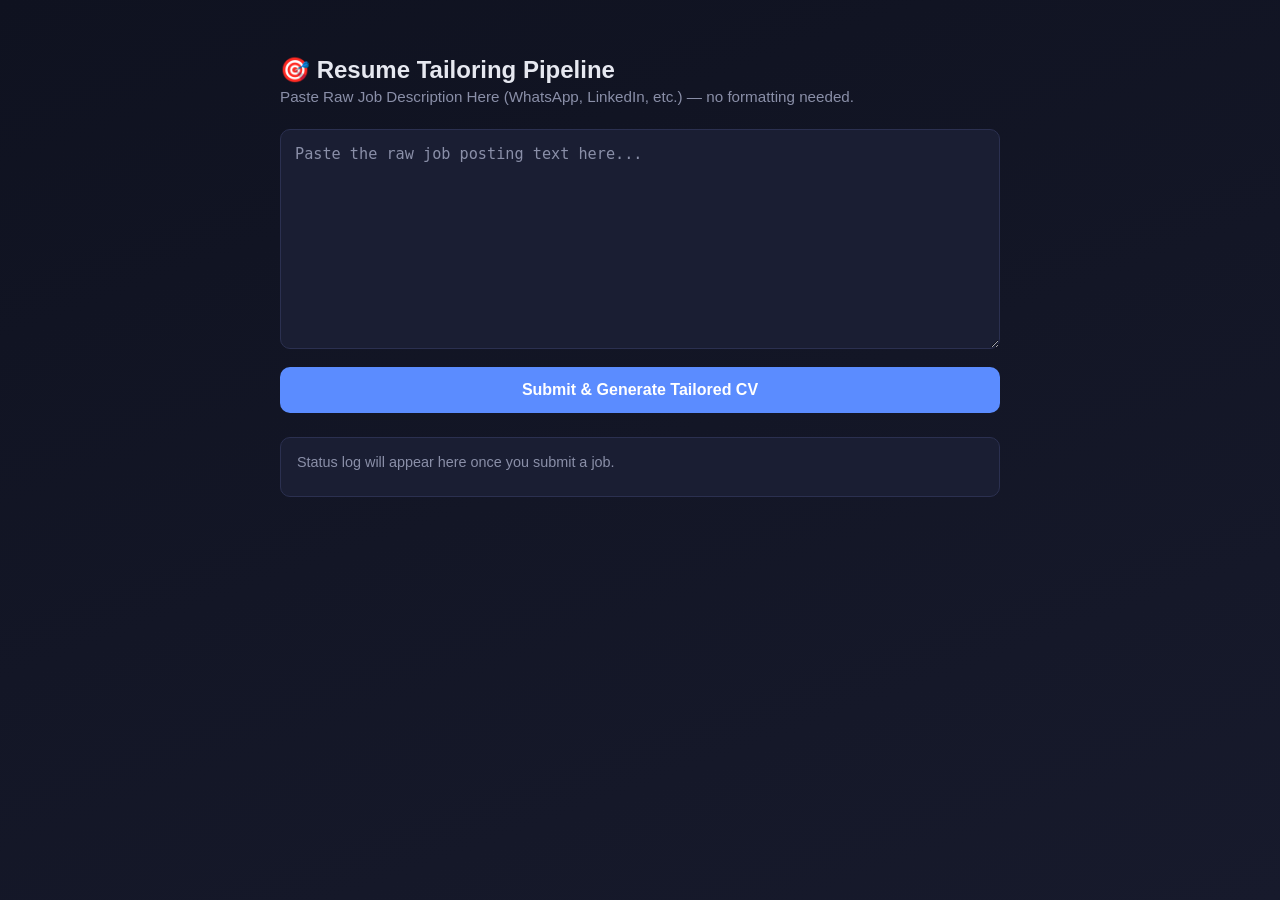
<file: static/index.html>
<!DOCTYPE html>
<html lang="en">
<head>
<meta charset="UTF-8" />
<meta name="viewport" content="width=device-width, initial-scale=1.0" />
<title>Resume Tailoring Pipeline</title>
<style>
  :root {
    --bg: #0f1220;
    --panel: #1a1e33;
    --accent: #5b8cff;
    --accent-hover: #7aa2ff;
    --text: #e6e8f0;
    --muted: #8a8fa8;
    --ok: #4ade80;
    --err: #f87171;
    --warn: #fbbf24;
  }
  * { box-sizing: border-box; }
  body {
    margin: 0;
    min-height: 100vh;
    background: linear-gradient(160deg, var(--bg), #171a2c);
    color: var(--text);
    font-family: -apple-system, BlinkMacSystemFont, "Segoe UI", Roboto, Helvetica, Arial, sans-serif;
    display: flex;
    justify-content: center;
    padding: 40px 16px;
  }
  .container {
    width: 100%;
    max-width: 720px;
  }
  h1 {
    font-size: 1.5rem;
    margin-bottom: 4px;
  }
  .subtitle {
    color: var(--muted);
    margin-bottom: 24px;
    font-size: 0.95rem;
  }
  textarea {
    width: 100%;
    min-height: 220px;
    resize: vertical;
    background: var(--panel);
    color: var(--text);
    border: 1px solid #2b3050;
    border-radius: 10px;
    padding: 14px;
    font-size: 0.95rem;
    line-height: 1.4;
    outline: none;
  }
  textarea:focus {
    border-color: var(--accent);
  }
  textarea::placeholder {
    color: var(--muted);
  }
  button {
    margin-top: 14px;
    width: 100%;
    padding: 14px;
    font-size: 1rem;
    font-weight: 600;
    color: white;
    background: var(--accent);
    border: none;
    border-radius: 10px;
    cursor: pointer;
    transition: background 0.15s ease;
  }
  button:hover:not(:disabled) {
    background: var(--accent-hover);
  }
  button:disabled {
    opacity: 0.5;
    cursor: not-allowed;
  }
  .log {
    margin-top: 24px;
    background: var(--panel);
    border: 1px solid #2b3050;
    border-radius: 10px;
    padding: 16px;
    min-height: 60px;
    font-size: 0.9rem;
  }
  .log-line {
    display: flex;
    align-items: baseline;
    gap: 8px;
    padding: 4px 0;
    border-bottom: 1px solid #23273f;
  }
  .log-line:last-child { border-bottom: none; }
  .log-line .dot {
    width: 8px; height: 8px; border-radius: 50%;
    flex-shrink: 0;
    background: var(--muted);
  }
  .log-line.ok .dot { background: var(--ok); }
  .log-line.err .dot { background: var(--err); }
  .log-line.warn .dot { background: var(--warn); }
  a.pdf-link {
    color: var(--accent);
    font-weight: 600;
    text-decoration: none;
  }
  a.pdf-link:hover { text-decoration: underline; }
  .empty-log {
    color: var(--muted);
  }
  .courses-panel {
    margin-top: 24px;
    background: var(--panel);
    border: 1px solid #2b3050;
    border-radius: 10px;
    padding: 16px;
    display: none;
  }
  .courses-panel.visible { display: block; }
  .courses-panel h3 {
    margin: 0 0 4px 0;
    font-size: 1.05rem;
  }
  .courses-panel .hint {
    color: var(--muted);
    font-size: 0.85rem;
    margin-bottom: 14px;
  }
  .course-item {
    display: flex;
    align-items: center;
    gap: 10px;
    padding: 8px 0;
    border-bottom: 1px solid #23273f;
  }
  .course-item:last-of-type { border-bottom: none; }
  .course-item input[type="checkbox"] {
    width: 18px;
    height: 18px;
    accent-color: var(--accent);
    cursor: pointer;
    flex-shrink: 0;
  }
  .course-item label {
    flex: 1;
    cursor: pointer;
    font-size: 0.92rem;
  }
  .course-item .grade {
    color: var(--muted);
    font-size: 0.85rem;
  }
  .course-item.suggested label::after {
    content: " (suggested)";
    color: var(--ok);
    font-size: 0.78rem;
  }
  .match-badge {
    color: var(--accent-hover);
    font-size: 0.78rem;
    font-weight: 600;
    margin-left: 6px;
  }
  .soft-skills-panel {
    margin-top: 20px;
  }
  .domains-panel {
    margin-top: 20px;
  }
  .role-phrase-input {
    width: 100%;
    background: #12152a;
    color: var(--text);
    border: 1px solid #2b3050;
    border-radius: 8px;
    padding: 10px 12px;
    font-size: 0.92rem;
    margin-bottom: 10px;
    outline: none;
  }
  .role-phrase-input:focus {
    border-color: var(--accent);
  }
  #finalizeCoursesBtn {
    margin-top: 16px;
  }
  .title-config-panel {
    margin-top: 20px;
  }
  .title-config-row {
    display: flex;
    align-items: center;
    gap: 16px;
    flex-wrap: wrap;
    margin-bottom: 10px;
  }
  .title-config-row label {
    font-size: 0.92rem;
    display: flex;
    align-items: center;
    gap: 6px;
  }
  select.semesters-select {
    background: #12152a;
    color: var(--text);
    border: 1px solid #2b3050;
    border-radius: 8px;
    padding: 6px 10px;
    font-size: 0.92rem;
  }
  .toggle-checkbox {
    width: 18px;
    height: 18px;
    accent-color: var(--accent);
    cursor: pointer;
  }
  .qualifier-radio-group {
    display: flex;
    gap: 16px;
    margin-top: 4px;
  }
  .qualifier-radio-group label {
    display: flex;
    align-items: center;
    gap: 6px;
    font-size: 0.92rem;
    cursor: pointer;
  }
  .qualifier-radio-group input[type="radio"] {
    accent-color: var(--accent);
    cursor: pointer;
  }
  .skills-panel {
    margin-top: 20px;
  }
  .skills-category-heading {
    color: var(--accent-hover);
    font-size: 0.88rem;
    font-weight: 600;
    margin: 12px 0 4px 0;
  }
  /* NOTE (bug fix, "UI Model Badge is Missing/Incorrect"): the badge
     container previously rendered as a barely-distinguishable plain
     log-line (thin border, same background as the surrounding panel),
     easy to miss entirely at a glance. Made visually prominent per
     instruction: bolder border/background, larger text, and a colored
     left accent bar driven by the same ok/warn/err class the JS already
     applies, so the model-analysis result is unmistakable at the top of
     the panel. */
  .mode-badge-container {
    margin-top: 18px;
  }
  .mode-badge-container:empty {
    display: none;
  }
  .mode-badge-container .log-line.mode-badge {
    background: #12152a;
    border: 2px solid var(--accent);
    border-left: 6px solid var(--accent);
    border-radius: 10px;
    padding: 12px 16px;
    font-size: 1rem;
    font-weight: 600;
    box-shadow: 0 4px 14px rgba(0, 0, 0, 0.35);
  }
  .projects-panel {
    margin-top: 20px;
  }
  .agent-score-badges {
    display: inline-flex;
    gap: 6px;
    margin-left: 6px;
    flex-wrap: wrap;
  }
  .agent-badge {
    font-size: 0.72rem;
    font-weight: 600;
    padding: 2px 7px;
    border-radius: 6px;
    background: #23273f;
    color: var(--muted);
    white-space: nowrap;
  }
  .agent-badge.claude-badge {
    background: #2b2140;
    color: #c9a3ff;
  }
  .agent-badge.gpt-badge {
    background: #123a2e;
    color: #6ee7b7;
  }
  .agent-badge.gemini-badge {
    background: linear-gradient(135deg, #4b3a00, #7a5c00);
    color: #ffd76a;
    border: 1px solid #ffd76a;
    box-shadow: 0 0 6px rgba(255, 215, 106, 0.4);
  }
  .mode-badge-container .log-line.mode-badge.ok {
    border-color: var(--ok);
    border-left-color: var(--ok);
  }
  .mode-badge-container .log-line.mode-badge.warn {
    border-color: var(--warn);
    border-left-color: var(--warn);
  }
  .mode-badge-container .log-line.mode-badge.err {
    border-color: var(--err);
    border-left-color: var(--err);
  }
  .mode-badge-container .log-line.mode-badge .dot {
    width: 10px;
    height: 10px;
  }


  /* --- Rationale tooltip (task 2): clean, professional hover tooltip that
     explains WHY a given checklist item was selected, sourced from the
     backend's "rationale" bullet-point list. Supports RTL reading since the
     underlying rationale bullets may contain right-to-left text. --- */
  .rationale-tooltip {
    position: relative;
    display: inline-flex;
    align-items: center;
    justify-content: center;
    cursor: help;
    margin-left: 6px;
    font-size: 0.85rem;
    line-height: 1;
  }
  .rationale-tooltip .rationale-tooltip-text {
    visibility: hidden;
    opacity: 0;
    pointer-events: none;
    position: absolute;
    z-index: 20;
    bottom: 130%;
    left: 50%;
    transform: translateX(-50%);
    background: #12152a;
    color: var(--text);
    border: 1px solid var(--accent);
    border-radius: 8px;
    padding: 10px 12px;
    font-size: 0.82rem;
    line-height: 1.45;
    width: max-content;
    max-width: 280px;
    white-space: normal;
    direction: rtl;
    text-align: right;
    unicode-bidi: plaintext;
    box-shadow: 0 6px 18px rgba(0, 0, 0, 0.45);
    transition: opacity 0.15s ease, visibility 0.15s ease;
  }
  .rationale-tooltip:hover .rationale-tooltip-text,
  .rationale-tooltip:focus .rationale-tooltip-text {
    visibility: visible;
    opacity: 1;
  }

  /* --- Job Description display panel (shows job.raw_description with the
     JD phrases that actually drove the AI's rationale bolded), so the user
     can see at a glance WHICH parts of the pasted posting were picked up
     by the tailoring pipeline. --- */
  .jd-panel {
    margin-top: 24px;
    background: var(--panel);
    border: 1px solid #2b3050;
    border-radius: 10px;
    padding: 16px;
    display: none;
  }
  .jd-panel.visible { display: block; }
  .jd-panel h3 {
    margin: 0 0 4px 0;
    font-size: 1.05rem;
  }
  .jd-panel .hint {
    color: var(--muted);
    font-size: 0.85rem;
    margin-bottom: 12px;
  }
  .jd-text-box {
    max-height: 340px;
    overflow-y: auto;
    background: #12152a;
    border: 1px solid #2b3050;
    border-radius: 8px;
    padding: 14px 16px;
    font-size: 0.9rem;
    line-height: 1.6;
    white-space: pre-wrap;
    word-wrap: break-word;
  }
  .jd-text-box b {
    color: var(--ok);
    background: rgba(74, 222, 128, 0.12);
    border-radius: 3px;
    padding: 0 2px;
  }
</style>




</head>
<body>
  <div class="container">
    <h1>🎯 Resume Tailoring Pipeline</h1>
    <div class="subtitle">
      Paste Raw Job Description Here (WhatsApp, LinkedIn, etc.) — no formatting needed.
    </div>

    <textarea id="rawText" placeholder="Paste the raw job posting text here..."></textarea>
    <button id="submitBtn">Submit &amp; Generate Tailored CV</button>

    <div class="mode-badge-container" id="modeBadgeContainer"></div>

    <div class="log" id="log">
      <div class="empty-log">Status log will appear here once you submit a job.</div>
    </div>

    <div class="courses-panel" id="coursesPanel">
      <h3>📚 Relevant Coursework</h3>
      <div class="hint">
        The algorithm pre-selected the courses it thinks are most relevant (marked "suggested"),
        but you know your own coursework best — check/uncheck any course below, then click
        "Confirm Coursework &amp; Send CV" to regenerate the PDF with your final picks.
        <strong>The tailored CV email is only sent after you click this button</strong> — nothing
        is emailed automatically before you've had a chance to review your coursework selection.
      </div>
      <div id="courseList"></div>

      <div class="title-config-panel">
        <h3>🎓 Header Title Line</h3>
        <div class="hint">
          Choose how many semesters remain until graduation and whether the word
          "Student" appears in the header's title line.
        </div>
        <div class="title-config-row">
          <label for="semestersSelect">Semesters remaining:
            <select id="semestersSelect" class="semesters-select">
              <option value="0">0</option>
              <option value="1">1</option>
              <option value="2" selected>2</option>
              <option value="3">3</option>
            </select>
          </label>
          <label for="includeStudentCheckbox">
            <input type="checkbox" id="includeStudentCheckbox" class="toggle-checkbox" checked />
            Include "Student" in title line
          </label>
        </div>
      </div>

      <div class="soft-skills-panel">

        <h3>🧠 Relevant Soft Skills</h3>
        <div class="hint">
          Pick which soft-skill / character-trait phrases should appear in the CV header's
          soft skills line. The algorithm's suggestions are pre-checked.
        </div>
        <div id="softSkillList"></div>
      </div>

      <div class="domains-panel">
        <h3>🎯 Target Role &amp; Domains</h3>
        <div class="hint">
          Edit the target role phrase (used in "Seeking a {role} Student position...") and
          pick which domains should appear in the "...with strong interest in ..." clause.
          The algorithm's suggestions are pre-filled/pre-checked.
        </div>
        <input type="text" id="rolePhraseInput" class="role-phrase-input" placeholder="e.g. Chip Design &amp; Verification" />
        <div class="qualifier-radio-group">
          <label><input type="radio" name="roleQualifier" value="Student" checked /> Student</label>
          <label><input type="radio" name="roleQualifier" value="Junior" /> Junior</label>
        </div>
        <div id="domainList"></div>
      </div>

      <div class="skills-panel">
        <h3>🛠️ Skills</h3>
        <div class="hint">
          Pick which skills from your own skill pool should appear in the CV's Skills section.
          The previously-tailored selection is pre-checked.
        </div>
        <div id="skillList"></div>
      </div>

      <div class="projects-panel">
        <h3>📁 Projects</h3>
        <div class="hint">
          Pick which projects should appear in the CV's Projects section.
          The previously-tailored selection (or default) is pre-checked.
        </div>
        <div id="projectList"></div>
      </div>

      <button id="finalizeCoursesBtn">Confirm Selections &amp; Send CV</button>



    </div>

    <div class="jd-panel" id="jdPanel">
      <h3>📄 Job Description</h3>
      <div class="hint">
        The original posting you pasted in. Highlighted phrases are the ones the AI actually
        picked up on — either quoted directly in its rationale, or matching a course/skill/domain/
        soft-skill it flagged as relevant.
      </div>
      <div class="jd-text-box" id="jdTextBox"></div>
    </div>
  </div>




<script>
const submitBtn = document.getElementById('submitBtn');
const rawTextEl = document.getElementById('rawText');
const logEl = document.getElementById('log');
const modeBadgeContainerEl = document.getElementById('modeBadgeContainer');
const coursesPanel = document.getElementById('coursesPanel');
const courseListEl = document.getElementById('courseList');
const softSkillListEl = document.getElementById('softSkillList');
const domainListEl = document.getElementById('domainList');
const rolePhraseInputEl = document.getElementById('rolePhraseInput');
const skillListEl = document.getElementById('skillList');
const semestersSelectEl = document.getElementById('semestersSelect');
const includeStudentCheckboxEl = document.getElementById('includeStudentCheckbox');
const finalizeCoursesBtn = document.getElementById('finalizeCoursesBtn');




let currentJobId = null;
// Rationale bullets ("why was this item selected") from the most recent
// tailoring run, as returned by GET /api/jobs/{id}. Populated in
// pollJobStatus() and used by buildRationaleTooltip() below to attach an
// info-icon tooltip to any checklist item whose name/keyword is referenced
// in one of these bullets.
let currentRationale = [];
// The original pasted job-description text (job.raw_description from
// GET /api/jobs/{id}), used to populate the "Job Description" display
// panel with bolded highlights of the phrases that actually drove the
// AI's rationale/selections.
let currentJdText = '';
const jdPanelEl = document.getElementById('jdPanel');
const jdTextBoxEl = document.getElementById('jdTextBox');




function clearLog() {
  logEl.innerHTML = '';
}

function logLine(text, kind) {
  if (logEl.querySelector('.empty-log')) clearLog();
  const div = document.createElement('div');
  div.className = 'log-line ' + (kind || '');
  const dot = document.createElement('span');
  dot.className = 'dot';
  const span = document.createElement('span');
  span.innerHTML = text;
  div.appendChild(dot);
  div.appendChild(span);
  logEl.appendChild(div);
  logEl.scrollTop = logEl.scrollHeight;
}

/**
 * Maps the raw `mode` string stored per tailoring run (e.g.
 * "multi-agent-consensus(anthropic+openai+gemini-arbiter)" or
 * "dual-agent(anthropic+openai, arbiter-failed: ...)") into a short,
 * human-friendly badge showing exactly which AI agents actually
 * contributed to this specific result. Returns an HTML snippet (safe,
 * no user-controlled content is interpolated) or '' if mode is missing.
 */
function renderModeBadge(mode) {
  if (!mode) return '';
  let label, colorClass;
  // NOTE (bug fix, root cause of "badge missing/incorrect"): the backend's
  // actual mode-string vocabulary (tailor_with_multi_agent_consensus() /
  // tailor_service.py) includes strings this function previously never
  // recognized, e.g. "single-agent(anthropic-only, ...)" and
  // "single-agent(openai-only, ...)" (which start with "single-agent(", NOT
  // "anthropic-claude" or "openai" as this code previously assumed), plus
  // the standalone-script mode "anthropic-claude-sonnet-4-5". Any mode
  // string that didn't match one of the old prefixes silently fell through
  // to the unstyled/near-invisible generic `else` branch (empty
  // colorClass), which is exactly why the badge appeared "missing" for the
  // most common real-world case (a single-agent fallback). Matching is now
  // done against every real prefix the backend can actually produce.
  if (mode.startsWith('multi-agent-consensus')) {
    label = '🟢 Analyzed by 3 models (Claude + GPT-4o + Gemini arbiter)';
    colorClass = 'ok';
  } else if (mode.startsWith('dual-agent')) {
    label = '🟡 Analyzed by 2 models (Claude + GPT-4o) — arbiter unavailable';
    colorClass = 'warn';
  } else if (mode.startsWith('single-agent(anthropic-only')) {
    label = '🔵 Analyzed by Claude only — GPT-4o agent failed (see server logs)';
    colorClass = 'warn';
  } else if (mode.startsWith('single-agent(openai-only')) {
    label = '🔵 Analyzed by GPT-4o only — Claude agent failed (see server logs)';
    colorClass = 'warn';
  } else if (mode.startsWith('single-agent') || mode.startsWith('anthropic-claude') || mode.startsWith('openai')) {
    label = '🔵 Analyzed by a single model';
    colorClass = 'warn';
  } else if (mode.startsWith('local-fallback')) {
    label = '⚪ Local keyword algorithm (no LLM available)';
    colorClass = 'err';
  } else {
    label = `ℹ️ Mode: ${mode}`;
    colorClass = 'warn';
  }
  return `<div class="log-line mode-badge ${colorClass}"><span class="dot"></span><span>${label}</span></div>`;
}


/**
 * Escapes a string for safe interpolation into innerHTML (used for
 * rationale bullet text, which may come from LLM output and must never be
 * treated as raw HTML).
 */
function escapeHtml(str) {
  const div = document.createElement('div');
  div.textContent = str == null ? '' : String(str);
  return div.innerHTML;
}

// A small set of generic/stopword-like tokens that should never, on their
// own, count as a "significant" match token when fuzzy-matching a
// checklist item's name against rationale bullets (e.g. "and", "for",
// "with" appearing in both a course name and a bullet is meaningless noise,
// not evidence the bullet is actually ABOUT that item).
const RATIONALE_STOPWORDS = new Set([
  'and', 'or', 'the', 'a', 'an', 'of', 'for', 'with', 'to', 'in', 'on',
  'is', 'are', 'this', 'that', 'from', 'as', 'by', 'was', 'were',
]);

/**
 * Splits a checklist item's name/phrase into an array of lowercase,
 * "significant" word tokens for fuzzy matching against rationale bullets:
 * strips punctuation, drops short (<3 char) tokens and common stopwords.
 * E.g. "Digital Systems I" -> ["digital", "systems"]; "C/C++" -> ["c"].
 */
function tokenizeForRationaleMatch(text) {
  return (text || '')
    .toLowerCase()
    .split(/[^a-z0-9+#]+/i)
    .map(t => t.trim())
    .filter(t => t.length >= 3 && !RATIONALE_STOPWORDS.has(t));
}

/**
 * Builds an "ℹ️" info-icon tooltip element (HTML string) for a checklist
 * item, IF any bullet in the current rationale list appears to reference
 * the given name/keyword.
 *
 * NOTE (bug fix, root cause of "tooltips never appear"): the previous
 * implementation only did a whole-string substring check
 * (bulletLower.includes(nameLower) || nameLower.includes(bulletLower)).
 * Rationale bullets are full LLM-generated sentences (e.g. "Prioritized
 * SystemVerilog and VHDL due to the 'Hardware Description Languages'
 * requirement"), while checklist item names are often short/differently
 * worded ground-truth strings (e.g. a course named "Digital Systems I" vs.
 * a bullet that just says "Digital Systems", or a domain "Firmware
 * Development" vs. a bullet that only says "Firmware"). Any minor
 * wording/punctuation difference caused the whole-string check to fail in
 * BOTH directions, so no tooltip icon was ever attached in practice.
 *
 * Fixed with real fuzzy/partial, case-insensitive matching: the item's name
 * is tokenized into its significant words (see tokenizeForRationaleMatch
 * above), and a bullet is considered a match if it contains ANY of those
 * tokens as a substring (catches inflections like "verify"/"verification"
 * too) OR the original whole-string substring check still passes (kept as
 * a fallback for short/exact-match cases). Hovering the icon reveals the
 * matching rationale bullet(s). Returns '' if no matching rationale bullet
 * is found (no icon rendered).
 */
function buildRationaleTooltip(name) {
  if (!name || !currentRationale || currentRationale.length === 0) return '';
  const nameLower = name.toLowerCase();
  const nameTokens = tokenizeForRationaleMatch(name);

  const matches = currentRationale.filter(bullet => {
    if (!bullet) return false;
    const bulletLower = bullet.toLowerCase();

    // Fallback: original whole-string substring check (still useful for
    // short exact phrases like a soft-skill bank phrase quoted verbatim).
    if (bulletLower.includes(nameLower) || nameLower.includes(bulletLower)) {
      return true;
    }

    // Primary fuzzy/partial match: any significant word-token from the
    // item's name appears anywhere in the bullet text (case-insensitive).
    return nameTokens.some(token => bulletLower.includes(token));
  });

  if (matches.length === 0) return '';
  const tooltipText = matches.map(escapeHtml).join('<br>• ');
  return `<span class="rationale-tooltip" tabindex="0">ℹ️<span class="rationale-tooltip-text">• ${tooltipText}</span></span>`;
}

/**
 * Builds an "ℹ️" info-icon tooltip specifically for a course checklist item.
 *
 * NOTE (bug fix, "I don't see the rationale next to the relevant courses"):
 * course selection (select_relevant_courses() in tailor_skills.py) is a
 * fully DETERMINISTIC, non-LLM algorithm (grade + tag-overlap scoring) - the
 * LLM's "rationale" bullet list is only ever asked to explain
 * skills/soft-skills/domains, NEVER courses. So buildRationaleTooltip(name)
 * (which only searches currentRationale) could never find a matching bullet
 * for a course no matter how good the fuzzy matching is - there was simply
 * no rationale text about courses to match against.
 *
 * Fixed by building a course-specific rationale directly from data already
 * available on each CourseOption: its own curated `tags` (the real JD
 * keywords that make it relevant) and `match_percentage`, so every course
 * gets an accurate, always-present explanation of why it was suggested.
 */
function buildCourseRationaleTooltip(course) {
  const tags = Array.isArray(course.tags) ? course.tags.filter(Boolean) : [];
  const pct = course.match_percentage;
  let text;
  if (tags.length > 0) {
    text = `Matches JD-relevant keywords: ${tags.join(', ')} (${pct}% relevance)`;
  } else {
    text = `${pct}% relevance to this job description (based on course subject matter).`;
  }
  const escaped = escapeHtml(text);
  return `<span class="rationale-tooltip" tabindex="0">ℹ️<span class="rationale-tooltip-text">• ${escaped}</span></span>`;
}

/**
 * Extracts the set of "significant" phrases that should be bolded inside
 * the displayed Job Description text: primarily any quoted phrase inside a
 * rationale bullet (the LLM's own system prompt instructs it to quote/
 * reference the specific JD phrase that justified each choice, e.g.
 * `Prioritized SystemVerilog due to the 'Hardware Description Languages'
 * requirement`), plus every "suggested" item's own significant word-tokens
 * (course tags, skill/domain/soft-skill names) as a fallback so items the
 * LLM didn't literally quote are still visually tied back to the JD text.
 */
function extractHighlightTerms(rationale, suggestedNames) {
  const terms = new Set();

  // 1) Quoted phrases inside rationale bullets - the strongest signal,
  //    since the LLM's own prompt asks it to quote/reference JD text
  //    verbatim to justify each choice.
  (rationale || []).forEach(bullet => {
    if (!bullet) return;
    const quoteRe = /['"“”‘’]([^'"“”‘’]{3,60})['"“”‘’]/g;
    let m;
    while ((m = quoteRe.exec(bullet)) !== null) {
      const phrase = m[1].trim();
      if (phrase.length >= 3) terms.add(phrase);
    }
  });

  // 2) Fallback: significant tokens from every suggested item's own name
  //    (courses/skills/domains/soft-skills), so items not directly quoted
  //    are still highlighted if their own name-words appear in the JD.
  (suggestedNames || []).forEach(name => {
    tokenizeForRationaleMatch(name).forEach(tok => terms.add(tok));
  });

  // Longer phrases first, so a full quoted phrase is highlighted as one
  // unit rather than being fragmented by a shorter overlapping token match.
  return Array.from(terms).sort((a, b) => b.length - a.length);
}

/**
 * Renders currentJdText into the Job Description panel with `terms`
 * case-insensitively bolded. HTML-escapes the JD text FIRST (so pasted JD
 * text is never treated as raw HTML), then performs regex-based bolding on
 * the already-escaped text using escaped/word-boundary-safe patterns.
 */
function renderJdWithHighlights(jdText, terms) {
  if (!jdText) {
    jdPanelEl.classList.remove('visible');
    return;
  }
  const escaped = escapeHtml(jdText);
  const escapeRegex = (s) => s.replace(/[.*+?^${}()|[\]\\]/g, '\\$&');

  // Sort by length descending (already done by extractHighlightTerms, kept
  // defensively here too) so longer/more-specific phrases are matched and
  // wrapped before any shorter, overlapping term could fragment them.
  const sortedTerms = (terms || []).slice().sort((a, b) => b.length - a.length);

  let html = escaped;
  sortedTerms.forEach(term => {
    const termEscapedHtml = escapeHtml(term);
    if (!termEscapedHtml.trim()) return;
    const pattern = new RegExp(`(${escapeRegex(termEscapedHtml)})`, 'gi');
    // Avoid re-wrapping text already inside a <b> tag by checking a simple
    // negative lookahead isn't feasible with plain RegExp reliably here, so
    // instead we do a straightforward global replace - overlapping terms
    // are rare in practice given the longest-first ordering, and any minor
    // double-wrap is visually harmless (nested <b> just stays bold).
    html = html.replace(pattern, '<b>$1</b>');
  });
  jdTextBoxEl.innerHTML = html;
  jdPanelEl.classList.add('visible');
}



async function pollJobStatus(jobId, attempt) {

  attempt = attempt || 0;
  if (attempt > 60) {
    logLine('Timed out waiting for tailoring to finish. Check server logs.', 'err');
    submitBtn.disabled = false;
    return;
  }
  try {
    const res = await fetch(`/api/jobs/${jobId}`);
    if (!res.ok) throw new Error('Failed to fetch job status');
    const job = await res.json();

    if (job.status === 'tailored' && job.tailored_versions && job.tailored_versions.length > 0) {
      const latest = job.tailored_versions[0];
      const filename = latest.pdf_path.split(/[\\/]/).pop();
      logLine(`Draft ready: <a class="pdf-link" href="/files/cvs/${filename}" target="_blank">View Draft PDF</a> — review the coursework below before the email is sent.`, 'ok');
      // Task 3: render the model-analysis badge into its own dedicated
      // container (near the PDF draft link), using the active tailoring
      // mode from the API response, now that the job's status is
      // "tailored". `job.mode` (top-level, from GET /api/jobs/{id}) is
      // preferred since it's guaranteed to reflect the latest tailoring
      // run; falls back to latest.mode for safety.
      const activeMode = job.mode || latest.mode;
      modeBadgeContainerEl.innerHTML = renderModeBadge(activeMode);
      // Task 2: capture the latest run's rationale bullets so checklist
      // rendering (courses/soft-skills/domains/skills) can attach
      // info-icon tooltips explaining WHY each item was selected.
      currentRationale = job.rationale || [];
      // Task 2 (JD panel): capture the original pasted description text so
      // it can be displayed with highlighted keywords once course/skill/
      // domain options (and thus the set of "suggested" item names) have
      // loaded below.
      currentJdText = job.raw_description || '';
      submitBtn.disabled = false;
      currentJobId = jobId;
      loadCourseOptions(jobId);
      return;

    }



    if (job.status === 'tailor_failed') {
      logLine('Tailoring failed on the server. Check server logs for details.', 'err');
      submitBtn.disabled = false;
      return;
    }

    logLine(`Tailoring CV in background... (status: ${job.status})`);
    setTimeout(() => pollJobStatus(jobId, attempt + 1), 2000);
  } catch (err) {
    logLine('Error while polling job status: ' + err.message, 'err');
    submitBtn.disabled = false;
  }
}

async function loadCourseOptions(jobId) {
  try {
    const [coursesRes, softSkillsRes, domainsRes, skillsRes, projectsRes] = await Promise.all([
      fetch(`/api/jobs/${jobId}/course-options`),
      fetch(`/api/jobs/${jobId}/soft-skill-options`),
      fetch(`/api/jobs/${jobId}/domain-options`),
      fetch(`/api/jobs/${jobId}/skill-options`),
      fetch(`/api/jobs/${jobId}/project-options`),
    ]);
    if (!coursesRes.ok) throw new Error('Failed to fetch course options');
    if (!softSkillsRes.ok) throw new Error('Failed to fetch soft skill options');
    if (!domainsRes.ok) throw new Error('Failed to fetch domain options');
    if (!skillsRes.ok) throw new Error('Failed to fetch skill options');
    if (!projectsRes.ok) throw new Error('Failed to fetch project options');

    const coursesData = await coursesRes.json();
    const softSkillsData = await softSkillsRes.json();
    const domainsData = await domainsRes.json();
    const skillsData = await skillsRes.json();
    const projectsData = await projectsRes.json();

    renderCourseList(coursesData.options);
    renderSoftSkillList(softSkillsData.options);
    renderDomainList(domainsData.options);
    renderSkillList(skillsData.options);
    renderProjectList(projectsData.options);
    rolePhraseInputEl.value = domainsData.suggested_role || '';
    coursesPanel.classList.add('visible');

    // Task 2 (JD panel): now that all "suggested" checklist items are
    // known, build the highlight-term list (quoted rationale phrases +
    // suggested item name-tokens, incl. course tags) and render the
    // original Job Description text with those terms bolded.
    const suggestedNames = [];
    coursesData.options.filter(c => c.suggested).forEach(c => {
      suggestedNames.push(c.name);
      (c.tags || []).forEach(t => suggestedNames.push(t));
    });
    softSkillsData.options.filter(s => s.suggested).forEach(s => suggestedNames.push(s.phrase));
    domainsData.options.filter(d => d.suggested).forEach(d => suggestedNames.push(d.domain));
    skillsData.options.filter(s => s.suggested).forEach(s => suggestedNames.push(s.skill));

    const highlightTerms = extractHighlightTerms(currentRationale, suggestedNames);
    renderJdWithHighlights(currentJdText, highlightTerms);
  } catch (err) {
    logLine('Could not load course/soft-skill/domain/skill options: ' + err.message, 'err');
  }
}




/**
 * Renders the three-model relevance-score badges (Claude / GPT-4o / Gemini)
 * for a single item, if any agent scores are present. Gemini's badge (the
 * FINAL score actually used to decide "suggested") is visually distinct
 * (gold/trophy) so it's unmistakable which score drove the decision.
 * Returns '' (no badges) if none of the three scores are present, e.g. for
 * an old job tailored before this feature existed, or a fallback-mode run.
 */
function buildAgentScoreBadges(item) {
  const badges = [];
  if (item.claude_score !== null && item.claude_score !== undefined) {
    badges.push(`<span class="agent-badge claude-badge">Claude: ${item.claude_score}%</span>`);
  }
  if (item.gpt_score !== null && item.gpt_score !== undefined) {
    badges.push(`<span class="agent-badge gpt-badge">GPT-4o: ${item.gpt_score}%</span>`);
  }
  if (item.gemini_score !== null && item.gemini_score !== undefined) {
    badges.push(`<span class="agent-badge gemini-badge">🏆 Gemini (Final): ${item.gemini_score}%</span>`);
  }
  if (badges.length === 0) return '';
  return `<div class="agent-score-badges">${badges.join('')}</div>`;
}

function renderCourseList(options) {
  courseListEl.innerHTML = '';
  options.forEach((course, idx) => {
    const item = document.createElement('div');
    item.className = 'course-item' + (course.suggested ? ' suggested' : '');
    const checkbox = document.createElement('input');
    checkbox.type = 'checkbox';
    checkbox.id = `course-${idx}`;
    checkbox.value = course.name;
    checkbox.checked = course.suggested;
    const label = document.createElement('label');
    label.setAttribute('for', checkbox.id);
    label.innerHTML = `${course.name} <span class="grade">(Grade: ${course.grade})</span>` +
      `<span class="match-badge">${course.match_percentage}% match</span>` +
      buildCourseRationaleTooltip(course) +
      buildAgentScoreBadges(course);

    item.appendChild(checkbox);
    item.appendChild(label);
    courseListEl.appendChild(item);
  });
}

function renderProjectList(options) {
  const projectListEl = document.getElementById('projectList');
  if (!projectListEl) return;
  projectListEl.innerHTML = '';
  options.forEach((proj, idx) => {
    const item = document.createElement('div');
    item.className = 'course-item' + (proj.suggested ? ' suggested' : '');
    const checkbox = document.createElement('input');
    checkbox.type = 'checkbox';
    checkbox.id = `project-${idx}`;
    checkbox.value = proj.title;
    checkbox.checked = proj.suggested;
    const label = document.createElement('label');
    label.setAttribute('for', checkbox.id);
    label.innerHTML = `<b>${proj.title}</b>` +
      `<span class="match-badge">${proj.match_percentage}% match</span>` +
      buildAgentScoreBadges(proj);

    item.appendChild(checkbox);
    item.appendChild(label);
    projectListEl.appendChild(item);
  });
}


function renderSoftSkillList(options) {
  softSkillListEl.innerHTML = '';
  options.forEach((skill, idx) => {
    const item = document.createElement('div');
    item.className = 'course-item' + (skill.suggested ? ' suggested' : '');
    const checkbox = document.createElement('input');
    checkbox.type = 'checkbox';
    checkbox.id = `soft-skill-${idx}`;
    checkbox.value = skill.phrase;
    checkbox.checked = skill.suggested;
    const label = document.createElement('label');
    label.setAttribute('for', checkbox.id);
    label.innerHTML = `${skill.phrase}` +
      `<span class="match-badge">${skill.match_percentage}% match</span>` +
      buildRationaleTooltip(skill.phrase);
    item.appendChild(checkbox);
    item.appendChild(label);
    softSkillListEl.appendChild(item);
  });
}

function renderDomainList(options) {
  domainListEl.innerHTML = '';
  options.forEach((domain, idx) => {
    const item = document.createElement('div');
    item.className = 'course-item' + (domain.suggested ? ' suggested' : '');
    const checkbox = document.createElement('input');
    checkbox.type = 'checkbox';
    checkbox.id = `domain-${idx}`;
    checkbox.value = domain.domain;
    checkbox.checked = domain.suggested;
    const label = document.createElement('label');
    label.setAttribute('for', checkbox.id);
    label.innerHTML = `${domain.domain}` +
      `<span class="match-badge">${domain.match_percentage}% match</span>` +
      buildRationaleTooltip(domain.domain) +
      buildAgentScoreBadges(domain);
    item.appendChild(checkbox);
    item.appendChild(label);
    domainListEl.appendChild(item);
  });
}

function renderSkillList(options) {
  skillListEl.innerHTML = '';
  let lastCategory = null;
  options.forEach((skill, idx) => {
    if (skill.category !== lastCategory) {
      const heading = document.createElement('div');
      heading.className = 'skills-category-heading';
      heading.textContent = skill.category;
      skillListEl.appendChild(heading);
      lastCategory = skill.category;
    }
    const item = document.createElement('div');
    item.className = 'course-item' + (skill.suggested ? ' suggested' : '');
    const checkbox = document.createElement('input');
    checkbox.type = 'checkbox';
    checkbox.id = `skill-${idx}`;
    checkbox.value = skill.skill;
    checkbox.checked = skill.suggested;
    const label = document.createElement('label');
    label.setAttribute('for', checkbox.id);
    label.innerHTML = `${skill.skill}` +
      `<span class="match-badge">${skill.match_percentage}% match</span>` +
      buildRationaleTooltip(skill.skill);
    item.appendChild(checkbox);
    item.appendChild(label);
    skillListEl.appendChild(item);
  });
}

finalizeCoursesBtn.addEventListener('click', async () => {
  if (!currentJobId) return;

  const checkedCourses = Array.from(courseListEl.querySelectorAll('input[type="checkbox"]:checked'))
    .map(cb => cb.value);
  const checkedSoftSkills = Array.from(softSkillListEl.querySelectorAll('input[type="checkbox"]:checked'))
    .map(cb => cb.value);
  const checkedDomains = Array.from(domainListEl.querySelectorAll('input[type="checkbox"]:checked'))
    .map(cb => cb.value);
  const projectListEl = document.getElementById('projectList');
  const checkedProjects = projectListEl ? Array.from(projectListEl.querySelectorAll('input[type="checkbox"]:checked'))
    .map(cb => cb.value) : undefined;
  const checkedSkills = Array.from(skillListEl.querySelectorAll('input[type="checkbox"]:checked'))
    .map(cb => cb.value);
  const rolePhrase = rolePhraseInputEl.value.trim();
  const roleQualifier = document.querySelector('input[name="roleQualifier"]:checked').value;
  const semestersRemaining = parseInt(semestersSelectEl.value, 10);
  const includeStudentInTitle = includeStudentCheckboxEl.checked;

  finalizeCoursesBtn.disabled = true;
  logLine('Re-rendering CV with your selected coursework, soft skills, target role/domains, title line, and skills...');

  try {
    const res = await fetch(`/api/jobs/${currentJobId}/finalize-courses`, {
      method: 'POST',
      headers: { 'Content-Type': 'application/json' },
      body: JSON.stringify({
        course_names: checkedCourses,
        soft_skill_phrases: checkedSoftSkills,
        role_phrase: rolePhrase,
        selected_domains: checkedDomains,
        role_qualifier: roleQualifier,
        semesters_remaining: semestersRemaining,
        include_student_in_title: includeStudentInTitle,
        selected_skills: checkedSkills,
        selected_projects: checkedProjects,
      }),
    });


    if (!res.ok) {
      const errBody = await res.json().catch(() => ({}));
      throw new Error(errBody.detail || `HTTP ${res.status}`);
    }

    const data = await res.json();
    const filename = data.pdf_path.split(/[\\/]/).pop();
    logLine(`CV updated: <a class="pdf-link" href="/files/cvs/${filename}?t=${Date.now()}" target="_blank">View Final PDF</a>`, 'ok');
    if (data.mode) {
      modeBadgeContainerEl.innerHTML = renderModeBadge(data.mode);
    }

    if (data.email_sent) {
      logLine('Email sent successfully with your final tailored CV attached.', 'ok');
    } else {
      logLine('CV finalized, but the notification email failed to send. Check server logs / SMTP config.', 'warn');
    }

  } catch (err) {
    logLine('Error updating coursework/soft skills/domains: ' + err.message, 'err');
  } finally {
    finalizeCoursesBtn.disabled = false;
  }
});




submitBtn.addEventListener('click', async () => {
  let rawText = rawTextEl.value.trim();
  if (!rawText) {
    alert('Please paste a job description first.');
    return;
  }

  // Sanitize input to prevent JSON decoding errors from mobile keyboards (smart quotes, weird control chars)
  rawText = rawText.replace(/[\u2018\u2019]/g, "'")
                   .replace(/[\u201C\u201D]/g, '"')
                   .replace(/[\u0000-\u001F\u007F-\u009F]/g, " ");

  submitBtn.disabled = true;
  clearLog();
  logLine('Submitting raw text for extraction...');

  try {
    const res = await fetch('/api/jobs/ingest-raw', {
      method: 'POST',
      headers: { 'Content-Type': 'application/json' },
      body: JSON.stringify({ raw_text: rawText }),
    });

    if (!res.ok) {
      let errorMsg = `HTTP ${res.status}`;
      try {
        const errBody = await res.json();
        // If it's a validation error (422), format it nicely
        if (res.status === 422 && Array.isArray(errBody.detail)) {
            errorMsg = "Invalid Input: " + errBody.detail.map(e => e.msg).join(", ");
        } else {
            errorMsg = errBody.detail || errorMsg;
        }
      } catch (e) { /* ignore JSON parse error on fallback */ }
      
      throw new Error(errorMsg);
    }

    const data = await res.json();

    if (data.is_duplicate) {
      logLine(`Duplicate detected — this job already exists (ID: ${data.job_id}, status: ${data.status}).`, 'warn');
    } else {
      logLine(`Job Ingested (ID: ${data.job_id}) — extraction mode: ${data.extraction_mode}`, 'ok');
    }
    logLine(`Extracted Intel — Title: "${data.title}" @ ${data.company_name || 'Unknown/Inferred'}`);

    pollJobStatus(data.job_id);
  } catch (err) {
    logLine('Error submitting job: ' + err.message, 'err');
    submitBtn.disabled = false;
  }
});
</script>
</body>
</html>
</file>
